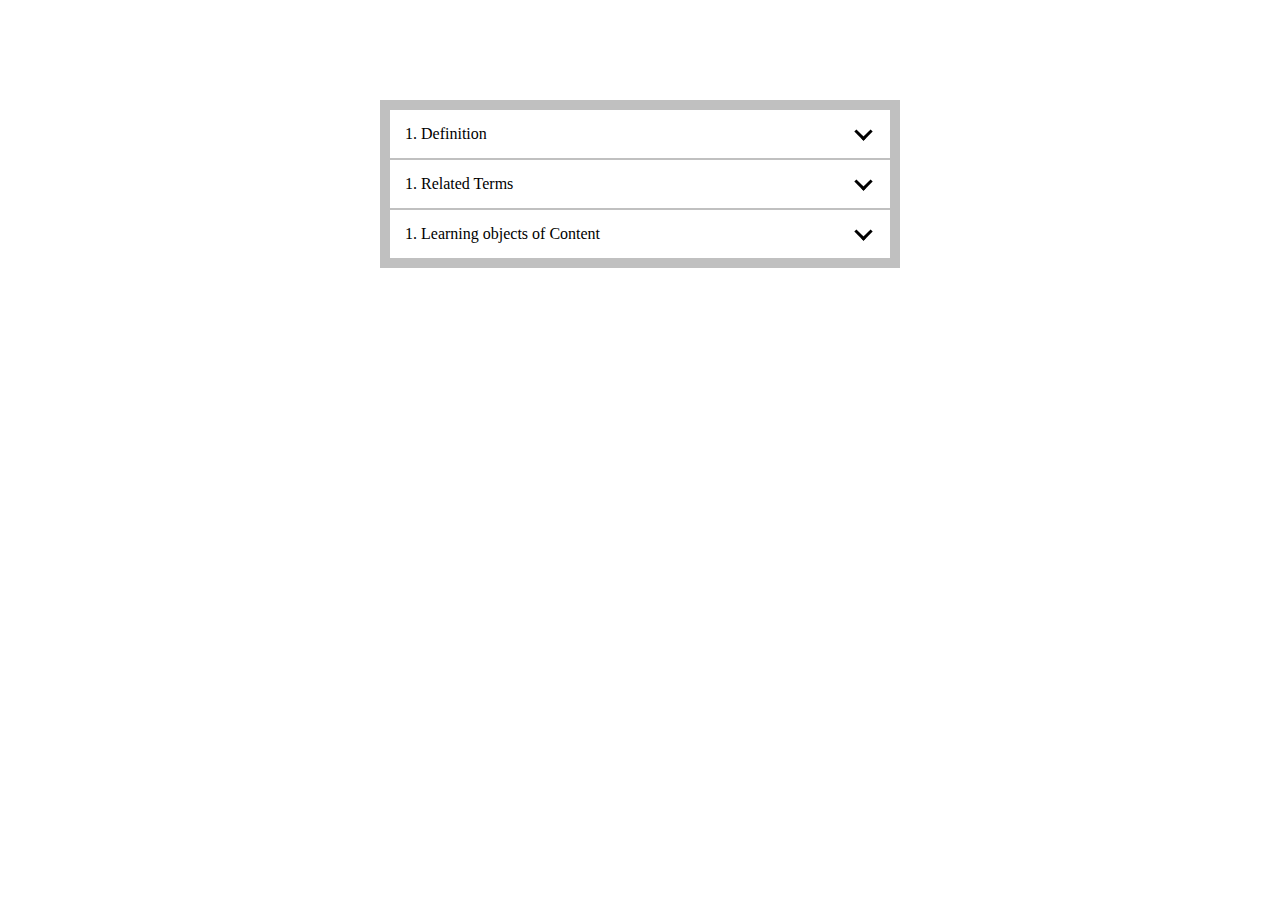
<file: index2.html>
<!DOCTYPE html>
<html lang="en">
<head>
    <meta charset="UTF-8">
    <meta http-equiv="X-UA-Compatible" content="IE=edge">
    <meta name="viewport" content="width=device-width, initial-scale=1.0">
    <title>Document</title>
    <link rel="stylesheet" href="assets/css/style.css">
</head>
<body>
    <div class="capital">
        <div class="acord1">
            1. Definition
            <div class="square1" onclick="bugagashenka('.magic1', '.square1')"></div>
            <div class="magic1">
                Lorem ipsum dolor sit amet consectetur adipisicing elit. Excepturi velit iste, optio sit similique labore ullam impedit recusandae mollitia alias porro, tempora harum assumenda reprehenderit. Dolorem rerum sequi distinctio adipisci. Lorem ipsum, dolor sit amet consectetur adipisicing elit. Culpa placeat, architecto rem consequuntur, necessitatibus impedit voluptatem ab voluptatibus eos fugit numquam totam. Natus voluptate maiores iste non laudantium, nostrum minima!
            </div>
        </div>
        <div class="acord2">
            1. Related Terms
            <div class="square2" onclick="bugagashenka('.magic2', '.square2')"></div>
            <div class="magic2">
                Lorem ipsum dolor sit amet consectetur adipisicing elit. Excepturi velit iste, optio sit similique labore ullam impedit recusandae mollitia alias porro, tempora harum assumenda reprehenderit. Dolorem rerum sequi distinctio adipisci. Lorem ipsum, dolor sit amet consectetur adipisicing elit. Culpa placeat, architecto rem consequuntur, necessitatibus impedit voluptatem ab voluptatibus eos fugit numquam totam. Natus voluptate maiores iste non laudantium, nostrum minima!
            </div>
        </div>
        <div class="acord3">
            1. Learning objects of Content
            <div class="square3" onclick="bugagashenka('.magic3', '.square3')"></div>
            <div class="magic3">
                Lorem ipsum dolor sit amet consectetur adipisicing elit. Excepturi velit iste, optio sit similique labore ullam impedit recusandae mollitia alias porro, tempora harum assumenda reprehenderit. Dolorem rerum sequi distinctio adipisci. Lorem ipsum, dolor sit amet consectetur adipisicing elit. Culpa placeat, architecto rem consequuntur, necessitatibus impedit voluptatem ab voluptatibus eos fugit numquam totam. Natus voluptate maiores iste non laudantium, nostrum minima!
            </div>
        </div>
    </div>
    <script src="js/script14.js"></script>
</body>
</html>
</file>
<file: assets/css/style.css>
*{
    margin: 0;
    padding: 0;
}

.capital{
    border: 10px solid silver;
    width: 500px;
    margin: 100px auto;
}
.acord1{
    padding: 15px;
    border-bottom: 2px solid silver;
    position: relative;
}
.acord2{
    padding: 15px;
    border-bottom: 2px solid silver;
    position: relative;
}
.acord3{
    padding: 15px;
    position: relative;
}
.magic1{
    display: none;
    /* height: 0; */
    /* overflow: hidden; */
    margin: 10px 25px 0 0;
    /* transition: height 1s; */
    color: silver;
}
.magic2{
    display: none;
    margin: 10px 25px 0 0;
    color: silver;
}
.magic3{
    display: none;
    margin: 10px 25px 0 0;
    color: silver;
}
.square1{
    width: 10px;
    height: 10px;
    border-right: 3px solid black;
    border-bottom: 3px solid black;
    transform: rotate(45deg);
    display: inline-block;
    position: absolute;
    right: 20px;
}
.square2{
    width: 10px;
    height: 10px;
    border-right: 3px solid black;
    border-bottom: 3px solid black;
    transform: rotate(45deg);
    display: inline-block;
    position: absolute;
    right: 20px;
}
.square3{
    width: 10px;
    height: 10px;
    border-right: 3px solid black;
    border-bottom: 3px solid black;
    transform: rotate(45deg);
    display: inline-block;
    position: absolute;
    right: 20px;
}
</file>
